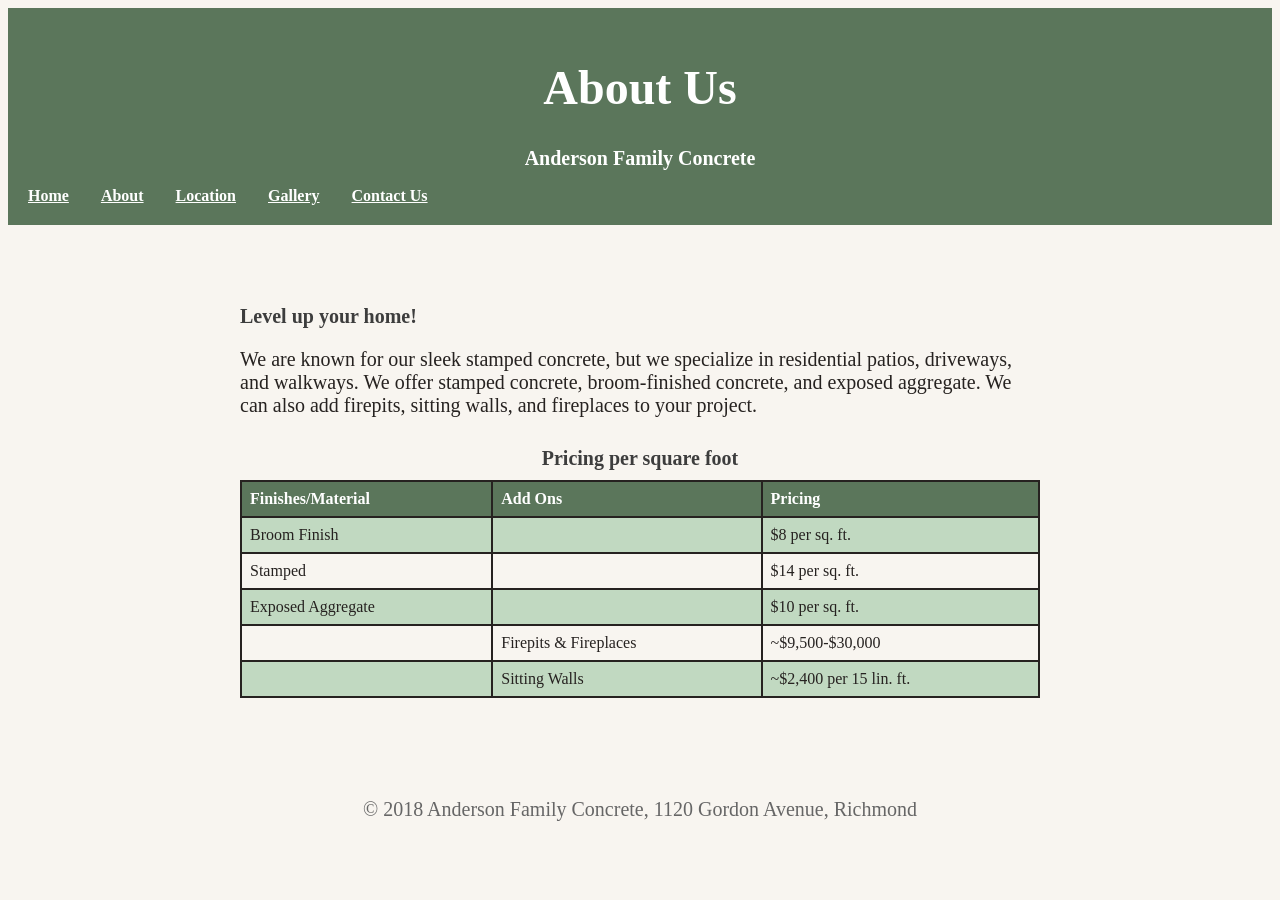
<file: about.html>
<!DOCTYPE html>
<html lang="en">
<head>
  <meta charset="UTF-8">
  <title>About</title>
  <meta name="viewport" content="width=device-width, initial-scale=1">
  <meta name="description" content="Here you can learn more about us!">
  <link rel="stylesheet" href="css/style.css">
</head>
<body>
  
  <header>
  <h1>About Us</h1>
  <h2>Anderson Family Concrete</h2>
  <nav>
    <a href="index.html">Home</a>
    <a href="about.html">About</a>
    <a href="location.html">Location</a>
    <a href="gallery.html">Gallery</a>
    <a href="contact.html">Contact Us</a>
  </nav>
  </header>
  
  <main>
    <h3>Level up your home!</h3>
    <p>We are known for our sleek stamped concrete, but we specialize in residential patios, driveways, and walkways. We offer stamped concrete, broom-finished concrete, and exposed aggregate. We can also add firepits, sitting walls, and fireplaces to your project.</p>
  <table>
  <caption>Pricing per square foot</caption>
  <tr>
    <th scope="col">Finishes/Material</th>
    <th scope="col">Add Ons</th>
    <th scope="col">Pricing</th>
  </tr>
    
  <tr>
    <td>Broom Finish</td>
    <td></td>
    <td>$8 per sq. ft.</td>
  </tr>
  <tr>
    <td>Stamped</td>
    <td></td>
    <td>$14 per sq. ft.</td>
  </tr>
  <tr>
    <td>Exposed Aggregate</td>
    <td></td>
    <td>$10 per sq. ft.</td>
  </tr>
  <tr>
    <td></td>
    <td>Firepits & Fireplaces</td>
    <td>~$9,500-$30,000</td>
  </tr>
    <tr>
    <td></td>
    <td>Sitting Walls</td>
    <td>~$2,400 per 15 lin. ft.</td>
  </tr>
</table>
  </main>
    <footer>
    <p>&copy; 2018 Anderson Family Concrete, 1120 Gordon Avenue, Richmond</p>
  </footer>
</body>
</html>
</file>
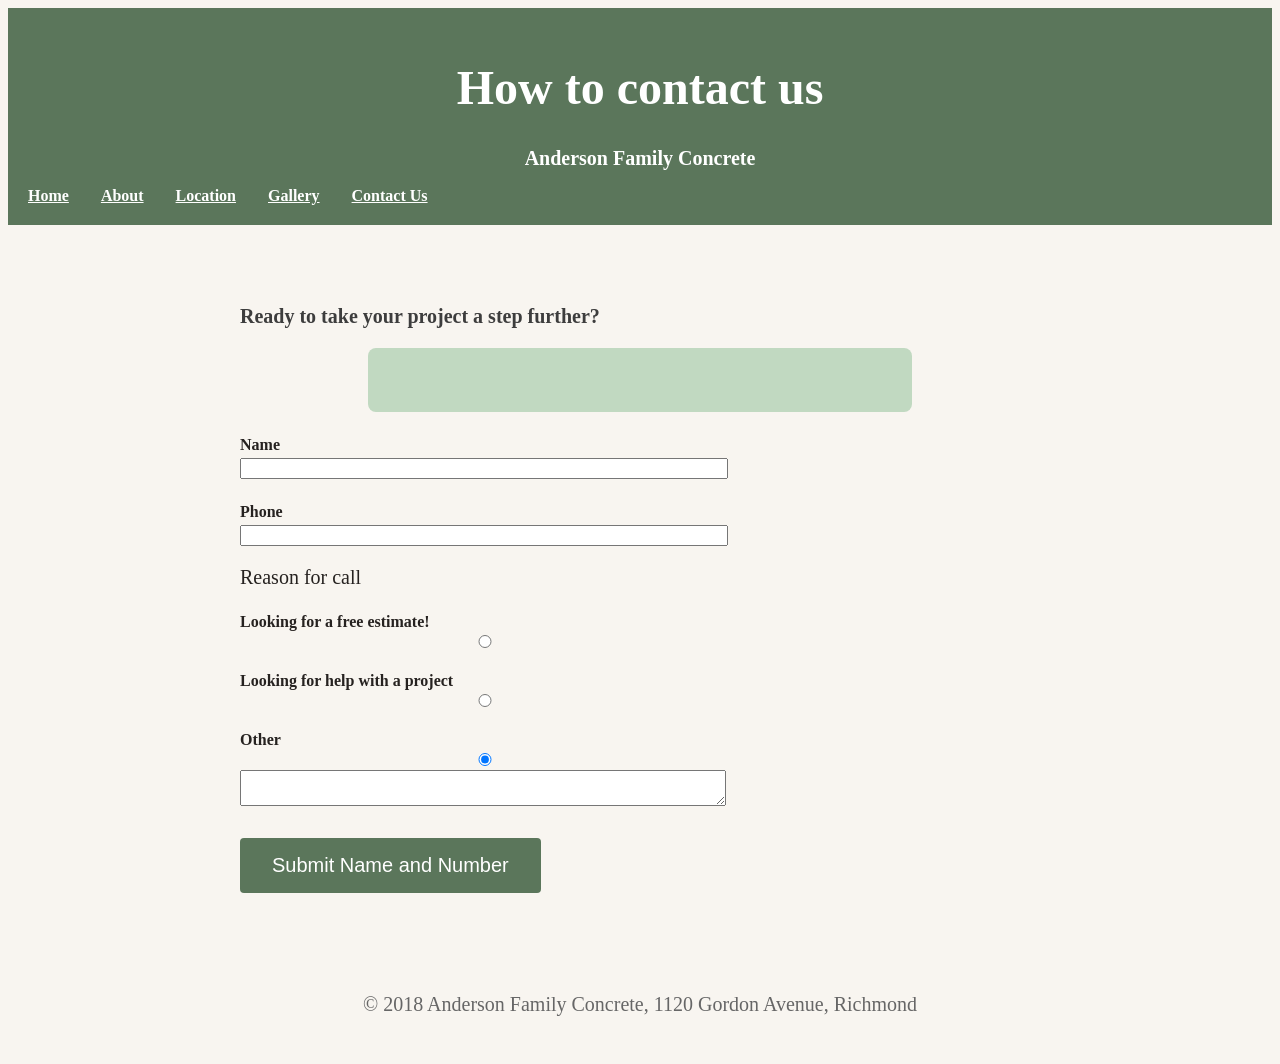
<file: contact.html>
<!DOCTYPE html>
<html lang="en">
<head>
  <meta charset="UTF-8">
  <title>Contact</title>
  <meta name="viewport" content="width=device-width, initial-scale=1">
  <meta name="description" content="Here is a form with the best way to contact us!">
  <link rel="stylesheet" href="css/style.css">
</head>
<body>
  
  <header>
  <h1>How to contact us</h1>
  <h2>Anderson Family Concrete</h2>
  <nav>
    <a href="index.html">Home</a>
    <a href="about.html">About</a>
    <a href="location.html">Location</a>
    <a href="gallery.html">Gallery</a>
    <a href="contact.html">Contact Us</a>
  </nav>
  </header>
  
  <main>
    <h3>Ready to take your project a step further?</h3>
    <form action="https://formspree.io/f/your-form-id" method="post"></form>
    <label for="name">Name</label>
      <input type="text" id="name" name="name" required>

    <label for="name">Phone</label>
      <input type="text" id="phone" name="phone" required>

    <p>Reason for call</p>
    <label for="free-estimate">Looking for a free estimate!</label>
    <input type="radio" id="free-estimate" name="---" value="reason" checked>
    <label for="help">Looking for help with a project</label>
    <input type="radio" id="help" name="---" value="reason" checked>
    <label for="other">Other</label>
    <input type="radio" id="other" name="---" value="reason" checked>
      
    <textarea id="message" name="message"></textarea>
    <button type="submit">Submit Name and Number</button>
    
  </main>
    <footer>
    <p>&copy; 2018 Anderson Family Concrete, 1120 Gordon Avenue, Richmond</p>
  </footer>
</body>
</html>
</file>
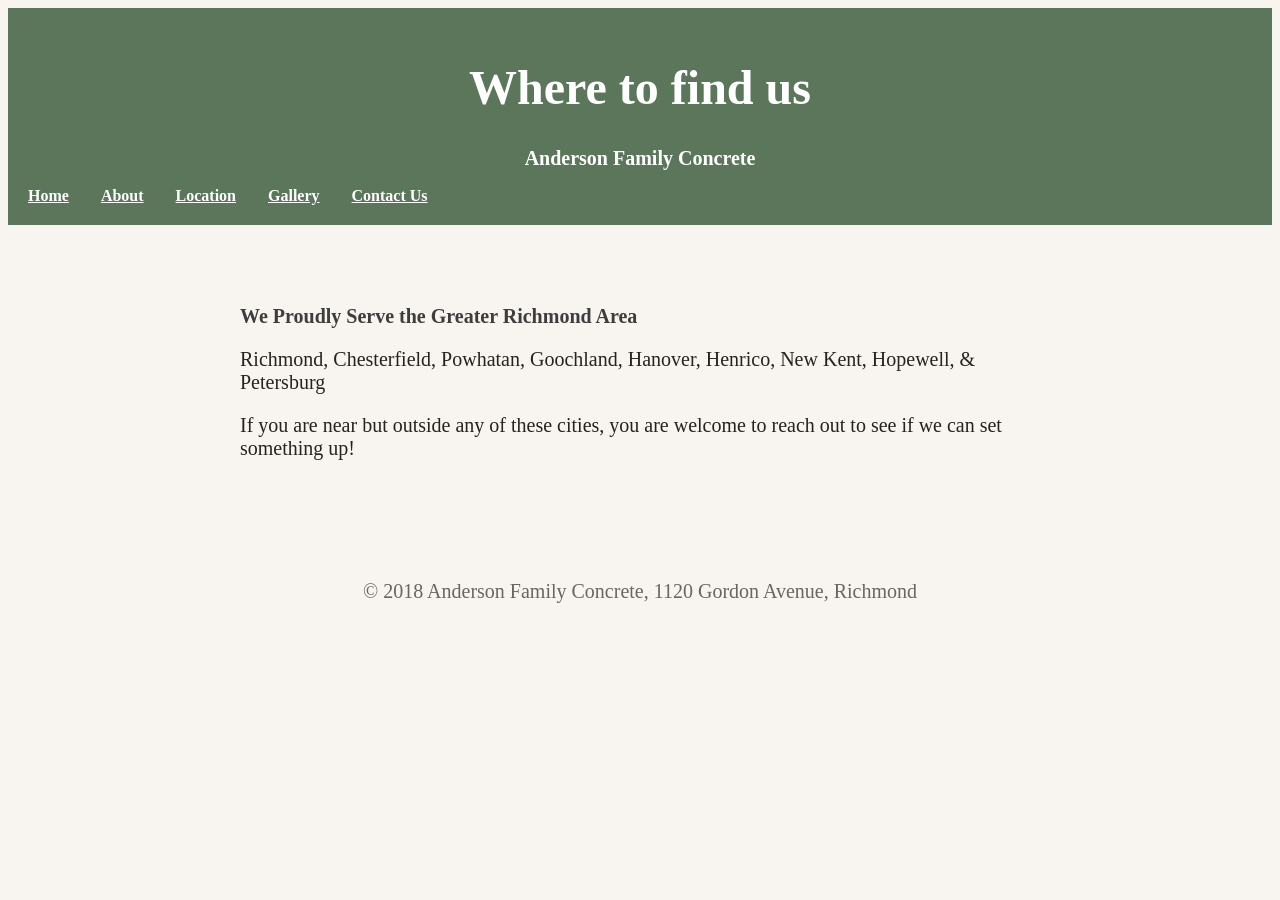
<file: location.html>
<!DOCTYPE html>
<html lang="en">
<head>
  <meta charset="UTF-8">
  <title>Location</title>
  <meta name="viewport" content="width=device-width, initial-scale=1">
  <meta name="description" content="Here you can find out where we are located and the areas we work in">
  <link rel="stylesheet" href="css/style.css">
</head>
<body>
  
  <header>
  <h1>Where to find us</h1>
  <h2>Anderson Family Concrete</h2>
  <nav>
    <a href="index.html">Home</a>
    <a href="about.html">About</a>
    <a href="location.html">Location</a>
    <a href="gallery.html">Gallery</a>
    <a href="contact.html">Contact Us</a>
  </nav>
  </header>
  
  <main>
    <h3>We Proudly Serve the Greater Richmond Area</h3>
    <p>Richmond, Chesterfield, Powhatan, Goochland, Hanover, Henrico, New Kent, Hopewell, & Petersburg</p>
    <p>If you are near but outside any of these cities, you are welcome to reach out to see if we can set something up!</p>
  </main>
    <footer>
    <p>&copy; 2018 Anderson Family Concrete, 1120 Gordon Avenue, Richmond</p>
  </footer>
</body>
</html>
</file>
<file: css/style.css>
body {
  font-family: Georgia, serif;
  color: #262220;
  background-color: #f8f5f0;
}

header {
  text-align: center;
  background-color: #5B765B;
  color: #ffffff;
  padding: 20px;
}

nav {
  display: flex;
  flex-direction: column;
  gap: 16px;
  text-align: center;
  font-weight: bold;
}

header nav a {
  text-align: center;
  color: #ffffff;
  margin-right: 16px;
}

nav a[aria-current="page"] {
  font-weight: bold;
  font-family: Georgia, serif;
  color: inherit;
  font-size: 1.25rem;
  text-decoration: underline;
}

a {
    color: #ffffff;
}

a:visited {
  color: #ffffff;
}

h1 {
  text-align: center;
  font-size: 3.0rem;
}

h2 {
  text-align: center;
  font-size: 1.25rem;
  color: #ffffff;
}

p {
  font-size: 1.25rem;
}

@media (min-width: 600px) {
  nav {
    flex-direction: row;
  }
}

.page-layout {
  display: flex;
  flex-direction: column;
  gap: 20px;
  padding: 20px;
}

@media (min-width: 700px) {
  .page-layout {
    flex-direction: row;
  }

main {
  max-width: 800px;
  margin: 0 auto;
  padding: 60px 30px;
  flex: 2;
  }

  aside {
    flex: 1;
  }
}

footer {
  text-align: center;
  font-size: 0.875rem;
  color: #666666;
  padding: 20px;
}

h3 {
  font-size: 1.25rem;
  color: #3D3D3D;
}

table {
  border-collapse: collapse;
  width: 100%;
}

th, td {
  border: 2px solid #262220;
  padding: 0.5rem;
  text-align: center;
  text-align: left;
}

th {
  background-color: #5B765B;
  color: #ffffff;
}

tbody tr:nth-child(even) {
  background-color: #c1d9c1;
}

h4 {
  font-size: 1.50rem;
  color: #242424;
}

caption {
  font-size: 1.25rem;
  color: #3D3D3D;
  padding: 10px;
  font-weight: bold;
}

label {
  display: block;
  margin-top: 1.5rem;
  font-weight: bold;
}

input, textarea {
  display: block;
  margin-top: 0.25rem;
  width: 100%;
  max-width: 480px;
}

button[type="submit"] {
  display: block;
  margin-top: 2rem;
  background-color: #5B765B;
  color: #ffffff;
  font-size: 1.25rem;
  padding: 16px 32px;
  border: none;
  border-radius: 4px;
}

form {
  background-color: #c1d9c1;
  padding: 32px;
  border-radius: 8px;
  max-width: 480px;
  text-align: center;
  margin: 0 auto;
}
</file>
